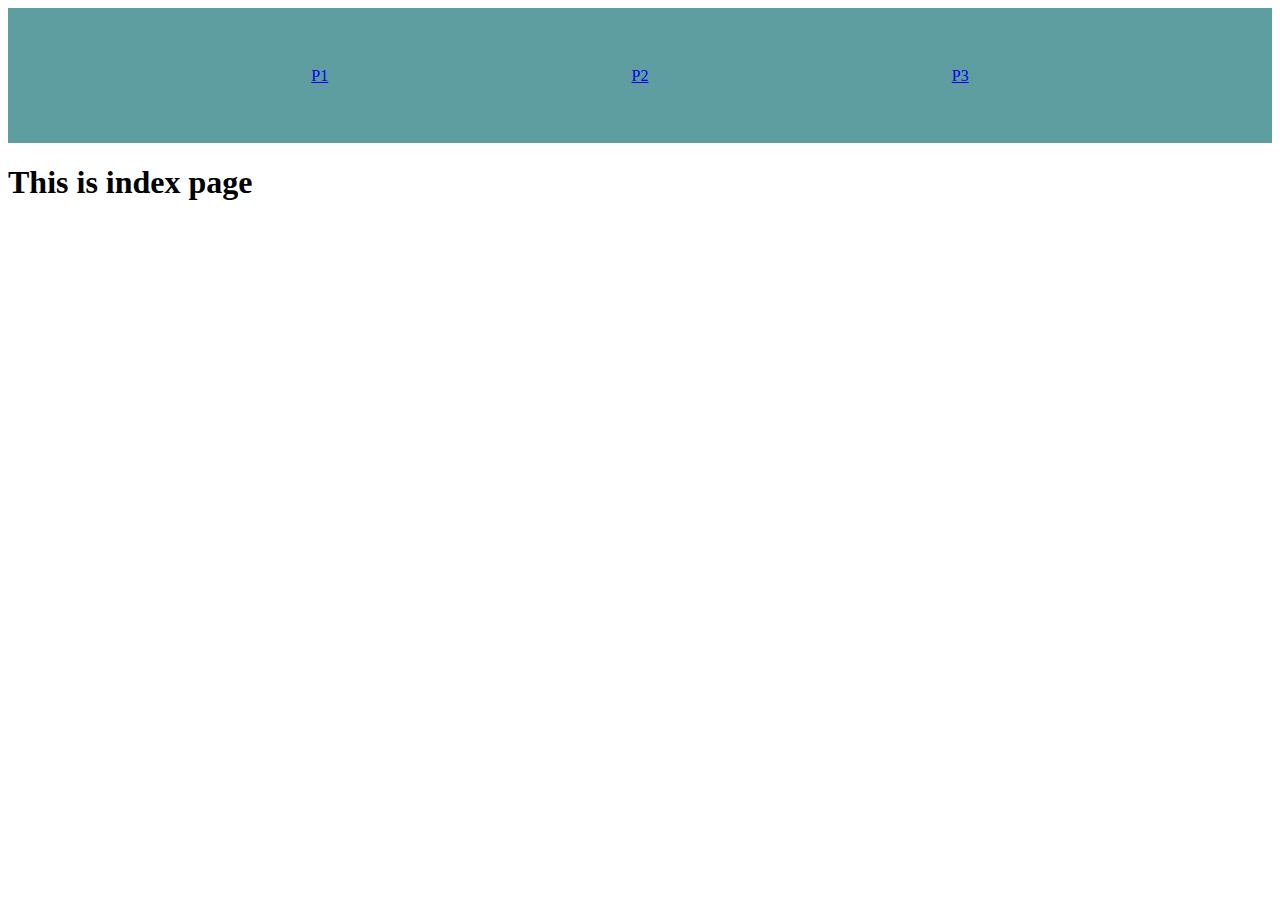
<file: index.html>
<!DOCTYPE html>
<html lang="en">
<head>
     <meta charset="UTF-8">
     <meta name="viewport" content="width=device-width, initial-scale=1.0">
     <title>Document</title>
     <style>
          nav{
               width:100%;
               height:15vh;
               background-color:cadetblue;
               display:flex;
               justify-content:space-evenly;
               align-items:center;
          }
     </style>
</head>
<body>
     <nav>
     <a href="a.html">P1</a>
     <a href="b.html">P2</a>
     <a href="c.html">P3</a>
     </nav>
     <h1>This is index page</h1>
</body>
</html>
</file>
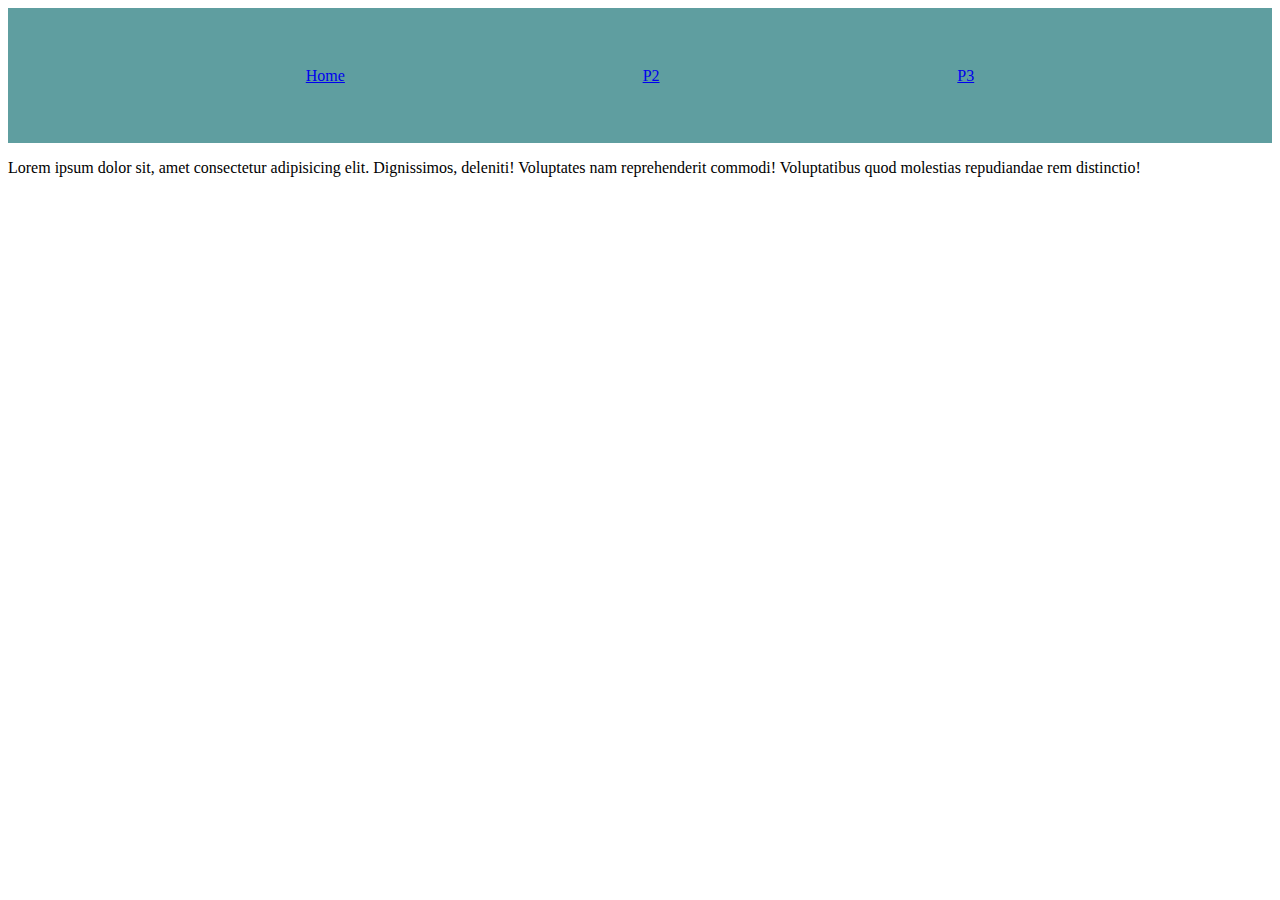
<file: a.html>
<!DOCTYPE html>
<html lang="en">
<head>
     <meta charset="UTF-8">
     <meta name="viewport" content="width=device-width, initial-scale=1.0">
     <title>Document</title>
     <style>
          nav{
               width:100%;
               height:15vh;
               background-color:cadetblue;
               display:flex;
               justify-content:space-evenly;
               align-items:center;
          }
     </style>
</head>
<body>
     <nav>
          <a href="index.html">Home</a>
          <a href="b.html">P2</a>
          <a href="c.html">P3</a>
     </nav>
     

     <p>Lorem ipsum dolor sit, amet consectetur adipisicing elit. Dignissimos, deleniti! Voluptates nam reprehenderit commodi! Voluptatibus quod molestias repudiandae rem distinctio!</p>
</body>
</html>
</file>
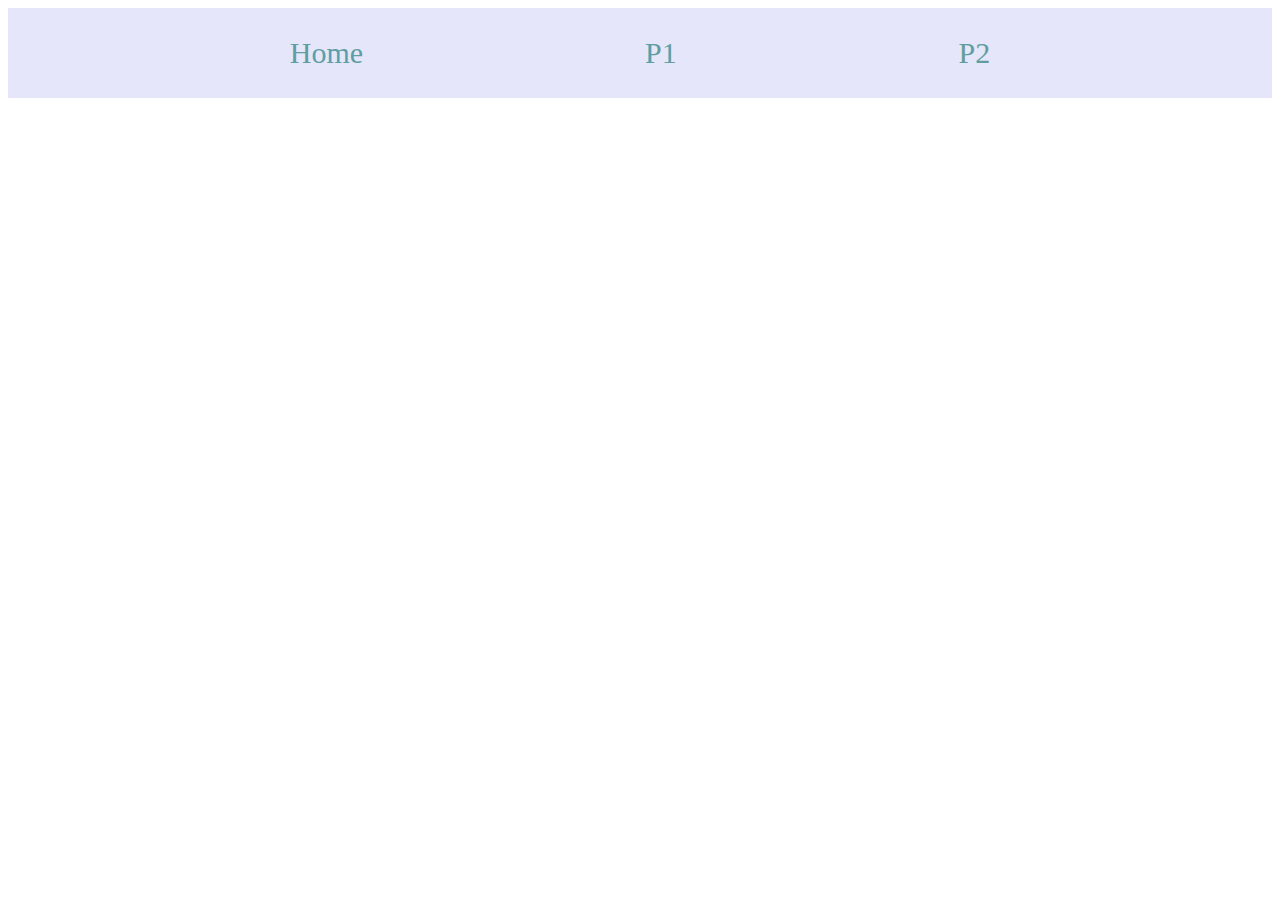
<file: c.html>
<!DOCTYPE html>
<html lang="en">
<head>
     <meta charset="UTF-8">
     <meta name="viewport" content="width=, initial-scale=1.0">
     <title>Document</title>
     <link rel="stylesheet" href="index.css">
</head>
<body>
     <nav>
          <a href="index.html">Home</a>
          <a href="a.html">P1</a>
          <a href="b.html">P2</a>
     </nav>
     
</body>
</html>
</file>
<file: index.css>
nav{
     width:100%;
     height:10vh;
     font-size: 30px;
     background-color:lavender;
     display:flex;
     justify-content:space-evenly;
     align-items:center;
     }
nav a{
     color: cadetblue;
     text-decoration:none;
}
</file>
